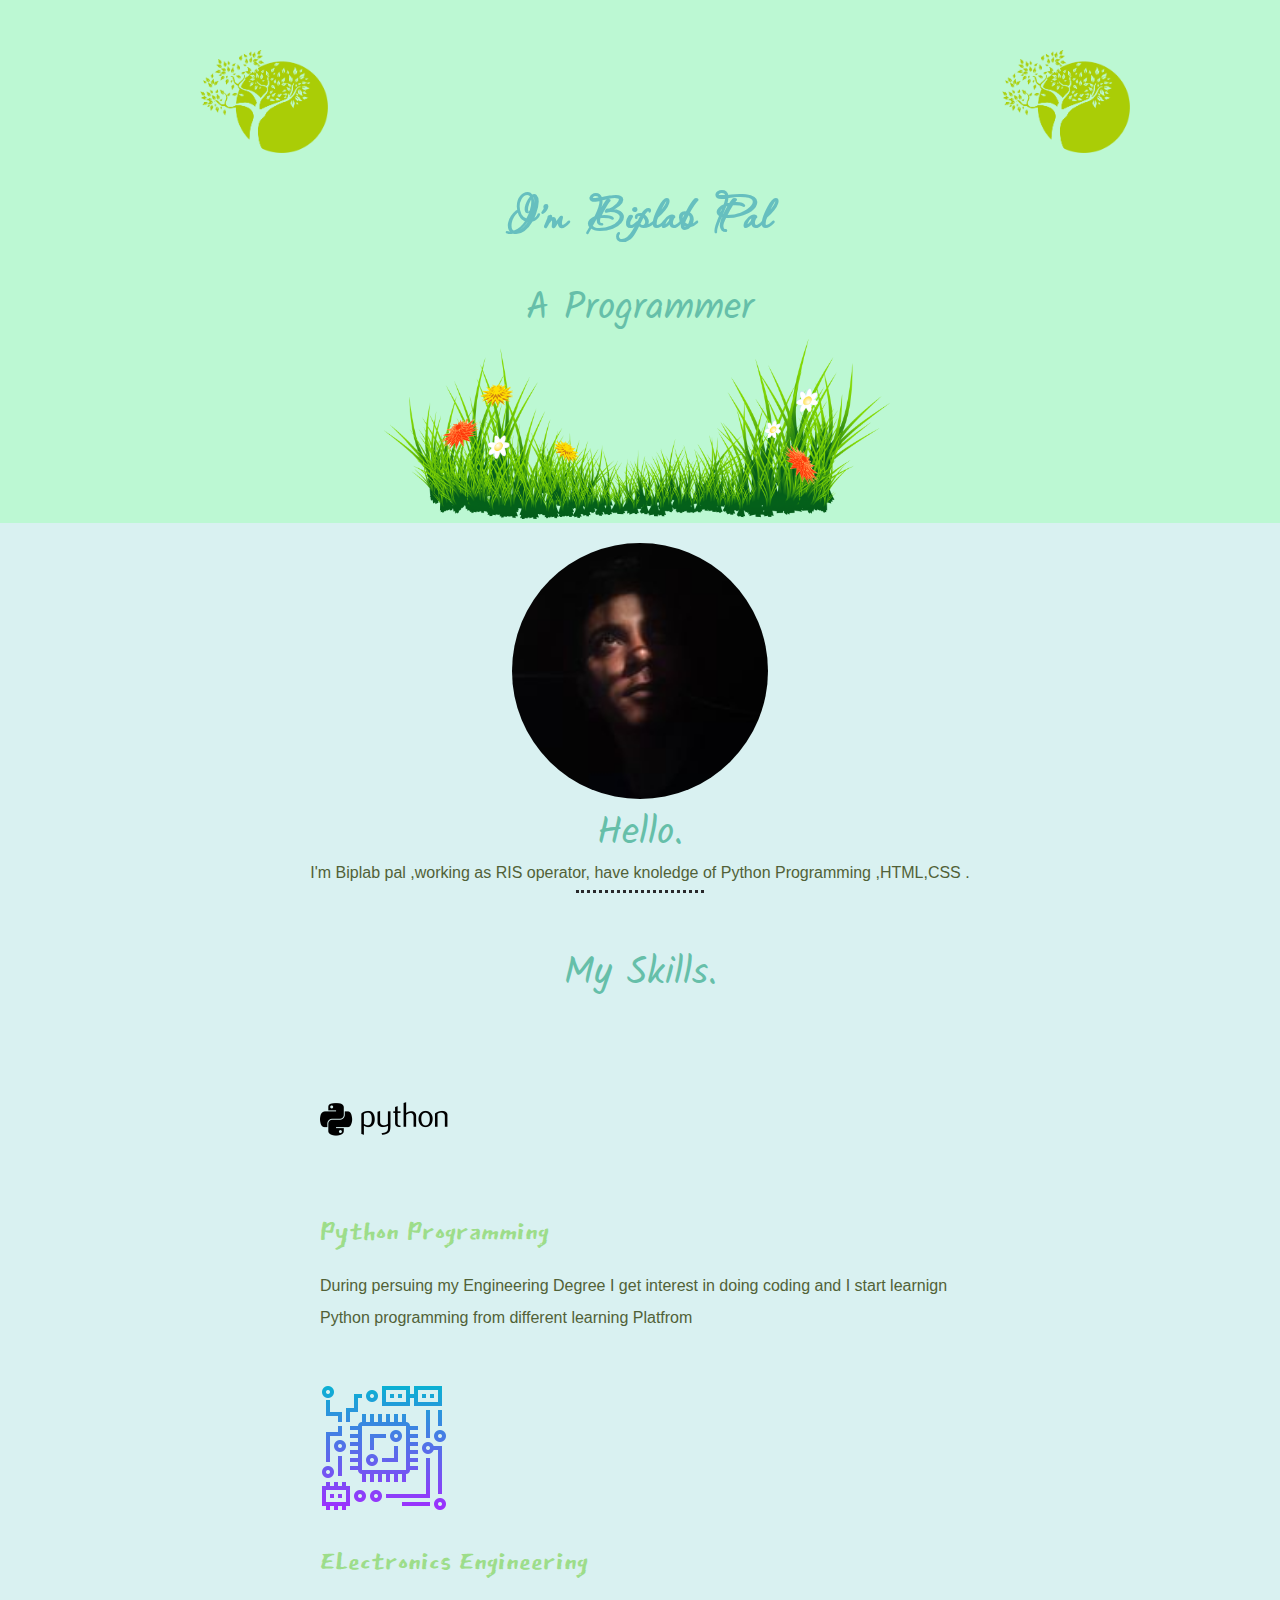
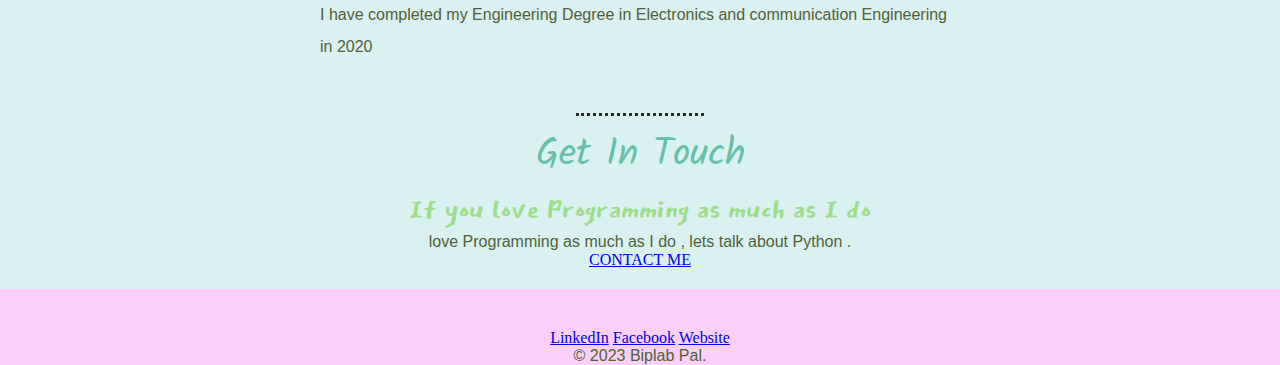
<file: index.html>
<!DOCTYPE html>
<html lang="en">
<head>
    <meta charset="UTF-8">
    <meta http-equiv="X-UA-Compatible" content="IE=edge">
    <meta name="viewport" content="width=device-width, initial-scale=1.0">
    <title>Biplab Pal</title>
    <link rel="stylesheet" href="css\styles.css">
    <link rel="icon" href="images\favicon.ico">
    <link rel="preconnect" href="https://fonts.googleapis.com"><link rel="preconnect" href="https://fonts.gstatic.com" crossorigin><link href="https://fonts.googleapis.com/css2?family=East+Sea+Dokdo&family=Kalam:wght@300&family=Moon+Dance&family=Pacifico&family=Passions+Conflict&display=swap" rel="stylesheet">
</head>
<body>
        <div class="topcontainer">
    
            <img class="img1" src="images\pngegg (4).png" alt="Flower image is not Available">
                
          
            <h1 class="nameclass"> I'm Biplab Pal</h1>
            <h2>A Programmer</h2>
        
            <img class="img11" src="images\pngegg (4).png" alt="Flower image is not Available">
            <img class="img2" src="images\nature-8608.png" alt="flower image 2 is not available">
        </div>

        <div class="middle-container">
            <div class="profile">
            <img id= "profile" src="images\biplab img.jpg" alt="Profile picture is not available">
            <h2>Hello.</h2>
            <p>I'm Biplab pal ,working as RIS operator, have knoledge of Python Programming ,HTML,CSS .</p>
        </div>
            <hr>
            <div class="skills">
            <h2>My Skills.</h2>
            <div class="skill-row">
                <img class="python" src="images\pngegg (3) - Copy.png" alt="Python Programming">
                <h3>Python Programming</h3>
                <p>
                    During persuing my Engineering Degree I get interest in doing coding and
                     I start learnign Python programming from different learning Platfrom
                </p>
            </div>
            <div class="skill-row">
                <img class="electronic" src="images\circuit-board.png" alt="Electronics Engineering">
                <h3>ELectronics Engineering</h3>
                <p>
                    I have completed my Engineering Degree in Electronics
                     and communication Engineering in 2020
                </p>
            </div>
        </div>
            <hr>
            <div class="contact-me">
            <h2>Get In Touch</h2>
            <h3>If you love Programming as much as I do</h3>
            <p>
                love Programming as much as I do ,  lets talk about Python .
            </p>
            <a class="btn" href="contact.html">CONTACT ME</a>
            </div>
        </div>
        
        
        <div class="bottom-container">
            <a class="footer-link" href="https://www.linkedin.com/in/biplab-pal-937545154/">LinkedIn</a>
            <a class="footer-link" href="https://www.facebook.com/biplab.pl383">Facebook</a>
            <a class="footer-link" href="index.html">Website</a>
            <p>© 2023 Biplab Pal.</p>
        </div>
      
    
</body>
</html>
</file>
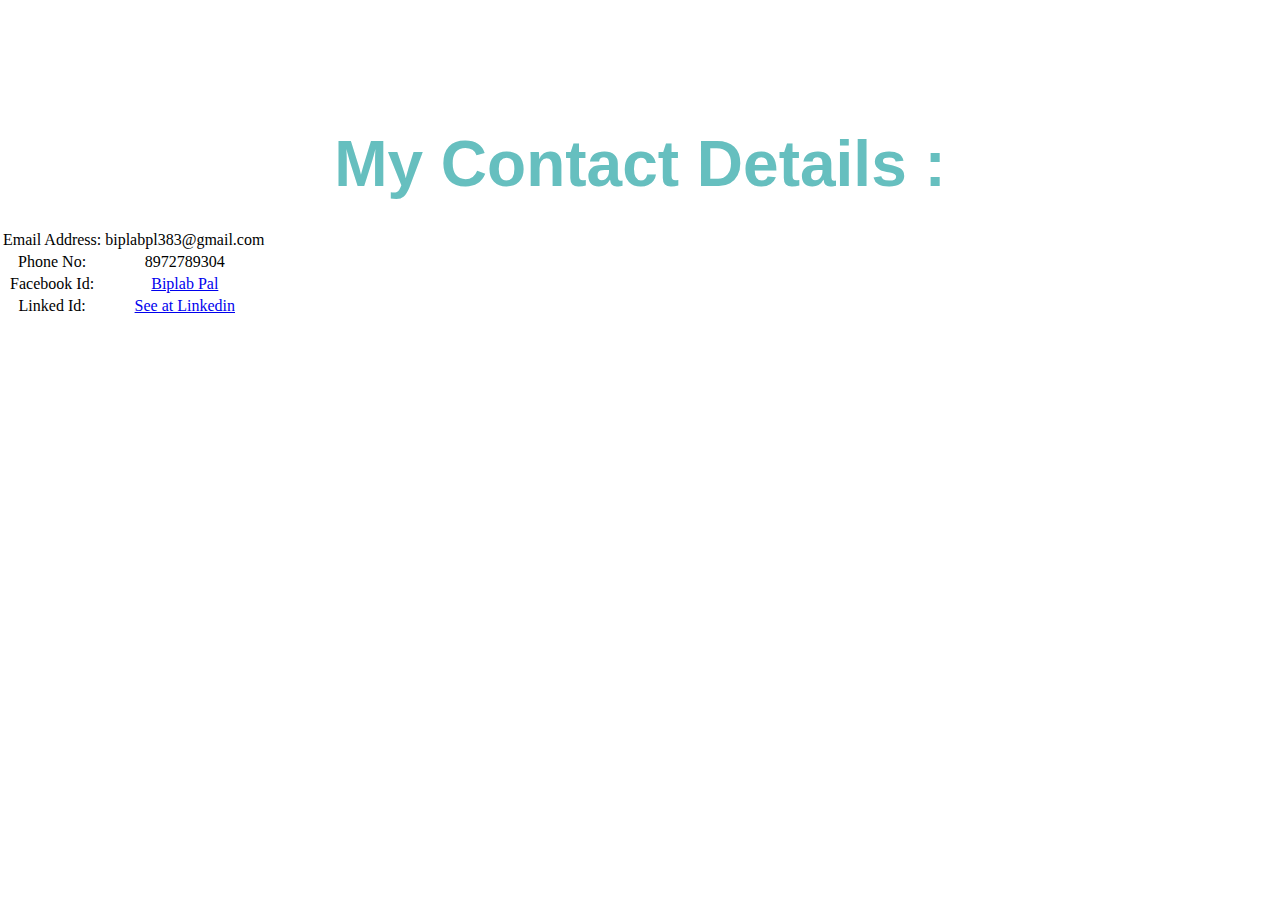
<file: contact.html>
<!DOCTYPE html>
<html lang="en">
<head>
    <meta charset="UTF-8">
    <meta http-equiv="X-UA-Compatible" content="IE=edge">
    <meta name="viewport" content="width=device-width, initial-scale=1.0">
    <title>Contact Details</title>
    <link rel="stylesheet" href="css\styles.css">
</head>
<body>
    <h1>My Contact Details :</h1>
    <table>
        <tr>
            <td> Email Address:</td>
            <td> biplabpl383@gmail.com</td>
        </tr>
        <tr>
            <td>Phone No:</td>
            <td> 8972789304</td>

        </tr>
        <tr>
            <td>Facebook Id:</td>
            <td><a href="https://www.facebook.com/biplab.pl383">Biplab Pal</a></td>
        </tr>
        <tr>
            <td>Linked Id: </td>
            <td><a href="https://www.linkedin.com/in/biplab-pal-937545154/">See at Linkedin</a></td>
        </tr>
    </table>

    
</body>
</html>
</file>
